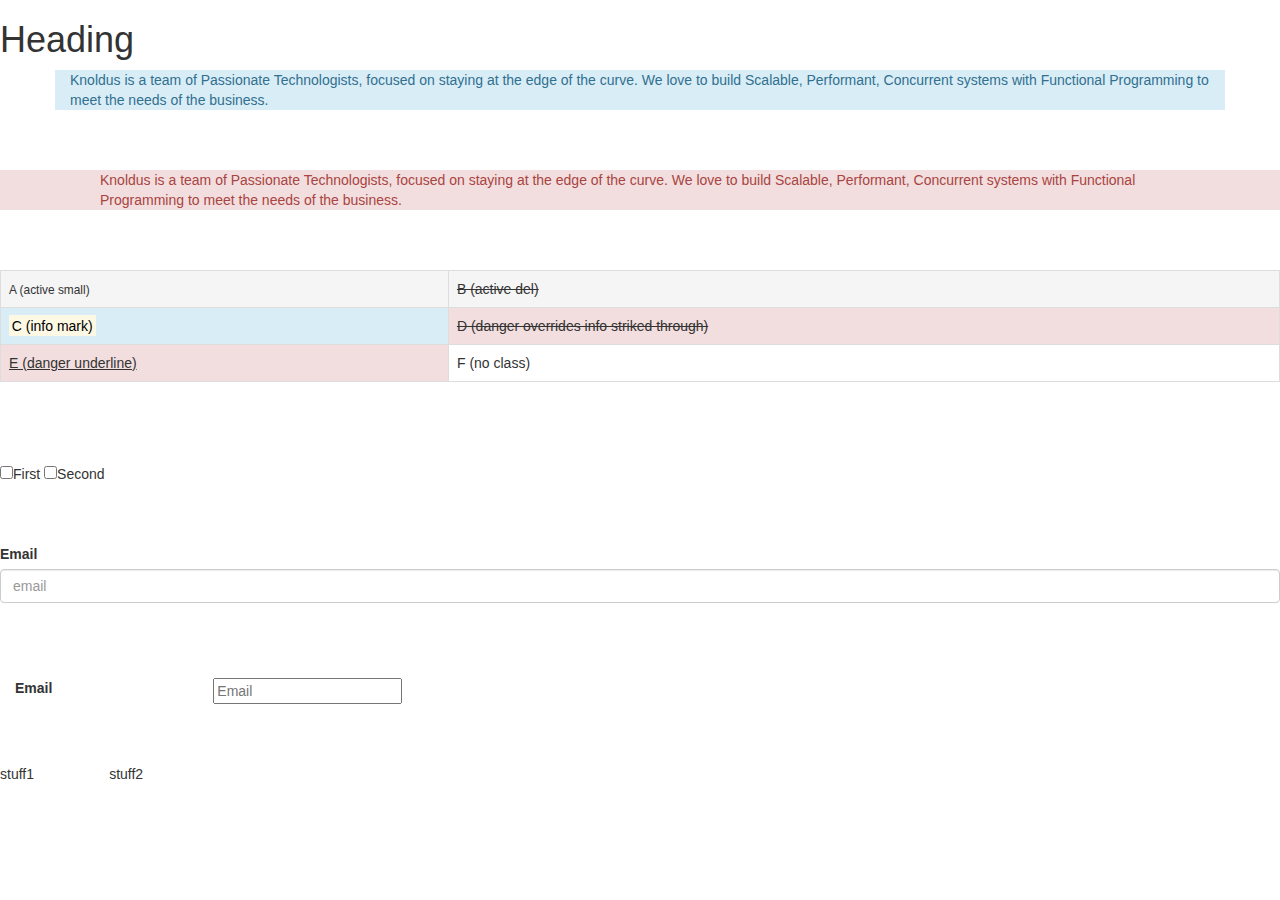
<file: bootdemo.html>
<!DOCTYPE html>
<html lang="en">
<head>
    <title>BootStrap Demo</title>
    <meta charset="UTF-8">
    <meta name="viewport" content="width=device-width,initial-scale=1">
    <link rel="stylesheet" href="bootstrap.min.css">
    <script src="jquery-3.1.1.min.js"></script>
    <script src="bootstrap.min.css"></script>
    <!--sometimes properties are not overridden for that add important-->
    <style>
        .overridden-container{
        padding-left:100px!important;
        padding-right:100px!important;
        }

    </style>
</head>
<body>
<h1>Heading</h1>
<div class="container alert-info">

    Knoldus is a team of Passionate Technologists, focused on staying at the edge of the curve.
    We love to build Scalable, Performant, Concurrent systems with Functional Programming to meet
    the needs of the business.</div>
<br><br><br>
<div class="container-fluid overridden-container alert-danger">

    Knoldus is a team of Passionate Technologists, focused on staying at the edge of the curve.
    We love to build Scalable, Performant, Concurrent systems with Functional Programming to meet
    the needs of the business.
</div>
<br><br><br>

<table class="table table-bordered">
    <tr class="active">
        <td>
            <small>A (active small)</small>
        </td>
        <td>
            <del>B (active del)</del>
        </td>
    </tr>
    <tr class="info">
        <td>
            <mark>C (info mark)</mark>
        </td>
        <td class="danger">
            <s>D (danger overrides info striked through)</s>
        </td>
    </tr>
    <tr>
        <td class="danger">
            <u>E (danger underline)</u>
        </td>
        <td>
            F (no class)
        </td>
    </tr>
</table>
<br><br><br>
<!--checkbox-inline??-->
<div >
    <!-- data-toggle="tooltip" title="hovering on me?" ,, added tooltip-->
    <input type="checkbox"  data-toggle="tooltip" title="hovering on me?" id="a">First</input>
    <input type="checkbox" id="b">Second</input>
</div>
<br><br><br>

<form>

    <div class="form-group">
        <label foremail>Email</label>
        <input type="email" class="form-control" id = "email" placeholder="email">
    </div>
</form>

<!--Inline form??? -->
<!--horizontal form-->
<br><br><br>
<script> $(document).ready(function(){
$('[data-toggle="tooltip"]').tooltip();
$('[data-toggle="popover"]').popover();
});
</script>
<form>

    <div class="form-horizontal">
        <!-- data-toggle="popover" title="hovering on me?" ,, added tooltip-->
        <label for="email"class="col-sm-2 control-lable">Email</label>
        <input type="email" data-toggle="popover"  title="E-mail"  class=form-control" placeholder="Email">
    </div>
</form>
<br><br><br>
<div class="row">
  <div class="col-lg-1 col-md-2 col-sm-3 col-xs-4">stuff1</div>
  <div class="col-lg-1 col-md-2 col-sm-3 col-xs-4 col-xs-offset=1">stuff2</div>

</div>
</body>
</html>
</file>
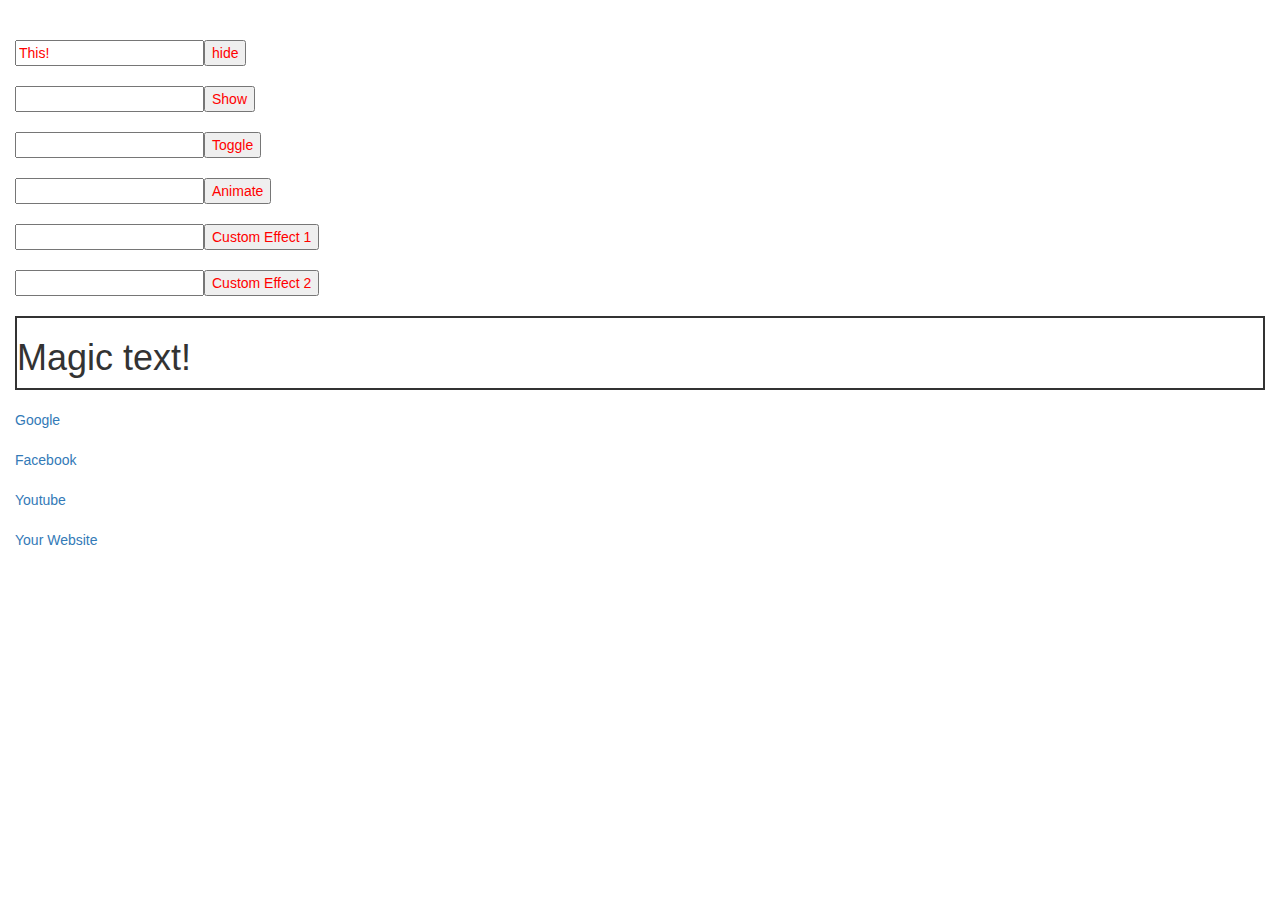
<file: jquery-demo.html>
<!DOCTYPE html>
<html lang="en">

<head>
    <title>JQuery Demo</title>
    <meta charset="UTF-8">
    <meta name="viewport" content="width=device-width,initial-scale=1">
    <link rel="stylesheet" href="bootstrap.min.css">
    <script src="jquery-3.1.1.min.js"></script>
    <script src="bootstrap.min.js"></script>
    <style>
        .t11 {
            color: red;
        }

        .t22 {
            color: green;
        }

        .magicdiv {
            width: 100;
            border: solid 2px;
        }
    </style>
</head>

<script type="text/javascript">
    $(document).ready(function() {

        // alert("Hey! Happy Chocolate Day! 🍫");
        // $('["href"]')
        // alert("Value in the first text box: "+$('#t1').val())

        //Events::
        // $('.magicdiv').on({
        //   mouseenter:function(){
        //     $(this).css("background-color","lightgray");
        //   },
        //   mouseleave:function(){
        //     $(this).css("background-color","white");
        //   },
        //   click:function(){
        //     $(this).css("background-color","yellow");
        //   },
        //   dblclick:function(){
        //     $(this).css("background-color","blue");
        //   }
        // });
        //
        // $('#b1').click(function() {
        //   var toshow = $('#t1').val();
        //   alert("Value in the first text box: " + toshow);
        // });
        // $('#b2').click(function() {
        //   var toshow = $('#t2').val();
        //   alert("Value in the second text box: " + toshow);
        // });
        // $('#b3').click(function() {
        //   var toshow = $('#t3').val();
        //   alert("Value in the third text box: " + toshow);
        // });
        // $('#b4').click(function() {
        //   var toshow = $('#t4').val();
        //   alert("Value in the fourth text box: " + toshow);
        // });
        // $('#b5').click(function() {
        //   var toshow = $('#t5').val();
        //   alert("Value in the fifth text box: " + toshow);
        // });

        //hide show toggle etc
        // $('#b1').click(function() {
        //     $('.magicdiv').hide();
        // });
        // $('#b2').click(function() {
        //     // $('.magicdiv').show();
        //     $('.magicdiv').css("color","red")
        //     // .slideUp("slow")
        //     .slideDown("medium");
        // });
        // $('#b3').click(function() {
        //     $('.magicdiv').toggle();
        // });
        // $('#b4').click(function() {
        //     $('.magicdiv').animate({
        //         margin: '250px'
        //     });
        // });
        // $('#b5').click(function() {
        //     // $('.magicdiv').fadeIn();
        //     $('.magicdiv').css("color","red")
        //     .slideUp("slow")
        //     .slideDown("medium")
        //     .slideUp("slow")
        //     .slideDown("fast");
        //
        // });
        // $('#b6').click(function() {
        //     $('.magicdiv').fadeOut();
        //
        // });

        //Callback functions
        //syntax: $(selector).hide(speed,callback);
        // $('#b1').click(function(){
        //   $('.magicdiv').slideUp("slow",function(){
        //     console.log("Do you miss magic?");
        //   })
        //   .slideDown("slow",function(){
        //     console.log("Magic is back!");
        //   });
        // });

        //DOM Manipulation
        //e.g.: alert href of anchor tag
        // $('#b1').click(function(){
        //   alert($('#googleid').attr("href"));
        // });

        //Logging
        // $('#b1').click(function(){
        //   console.log($('#googleid').attr("href"));
        // });

        //DOM contd
        //add
        //append-end of selected el inside the el

        //prepend-before selected el inside the el

        //after- outside the el

        //before- inside the el
        // $('.magicdiv')
        // .append('<p id="app">Append</p>')
        // .prepend('<p id="pre">Prepend</p>')
        // .after('<p id="aft">After</p>')
        // .before('<p id="bef">Before</p>');

        //REMOVE
        // $('#b1').click(function(){
        //   $('.magicdiv').remove("#app, #pre");
        //   // console.log($('.magicdiv').empty());
        // });
        //
        // $('#b2').click(function(){
        //   $('.magicdiv').empty();
        // });
        //
        // $('#b3').click(function(){
        //   $('.magicdiv')
        //   .append('<p id="app">Append</p>')
        //   .prepend('<p id="pre">Prepend</p>')
        //   .after('<p id="aft">After</p>')
        //   .before('<p id="bef">Before</p>');
        // });

        // addclass
        // removeclass
        // toggleclass
        //css

        //JQuery Traversing -> DOM structure is followed

        //Ajax methods
        //get
        //post


    });


    //     $("p").click(function(){
    //     alert("The paragraph was clicked.");
    // });

    // $(function(){
    //   alert("Hey! Happy Chocolate Day! 🍫");
    // })
</script>


<body>
    <div class="container-fluid">
        <br><br>
        <input class="t11" type="text" id="t1" value="This!"><input class="t11" type="button" id="b1" value="hide"><br><br>
        <input class="t11" type="text" id="t2"><input class="t11" type="button" id="b2" value="Show"><br><br>
        <input class="t11" type="text" id="t3"><input class="t11" type="button" id="b3" value="Toggle"><br><br>
        <input class="t11" type="text" id="t4"><input class="t11" type="button" id="b4" value="Animate"><br><br>
        <input class="t11" type="text" id="t5"><input class="t11" type="button" id="b5" value="Custom Effect 1"><br><br>
        <input class="t11" type="text" id="t6"><input class="t11" type="button" id="b6" value="Custom Effect 2"><br><br>

        <div class="magicdiv">
            <h1>Magic text!</h1></div><br>
        <a id="googleid" href="https://www.google.com">Google</a><br><br>
        <a href="https://www.facebook.com">Facebook</a><br><br>
        <a href="https://www.youtube.com">Youtube</a><br><br>
        <a id="your">Your Website</a><br><br>
        <!-- dynamically give href as https://github.com/pankhurie -->

    </div>

    <!-- Console outputs
$('.t11')
Object { 0: <input#t1.t11>, 1: <input#b1.t11>, 2: <input#t2.t11>, 3: <input#b2.t11>, 4: <input#t3.t11>, 5: <input#b3.t11>, 6: <input#t4.t11>, 7: <input#b4.t11>, length: 8, prevObject: Object[1] }
$('input.t11')
Object { 0: <input#t1.t11>, 1: <input#b1.t11>, 2: <input#t2.t11>, 3: <input#b2.t11>, 4: <input#t3.t11>, 5: <input#b3.t11>, 6: <input#t4.t11>, 7: <input#b4.t11>, length: 8, prevObject: Object[1] }
$('input[type="text"].t11')
Object { 0: <input#t1.t11>, 1: <input#t2.t11>, 2: <input#t3.t11>, 3: <input#t4.t11>, length: 4, prevObject: Object[1] }
$('input#t1')
Object { 0: <input#t1.t11>, length: 1, prevObject: Object[1] }

Attribute based selectors

$('[href]')
Object { 0: <link>, 1: <a>, 2: <a>, 3: <a>, length: 4, prevObject: Object[1] }

Ques: Single quotes, Double quotes
$('input[type="text"]')
Object { 0: <input#t1.t11>, 1: <input#t2.t11>, 2: <input#t3.t11>, 3: <input#t4.t11>, length: 4, prevObject: Object[1] }
$("input[type="text"]")
SyntaxError: missing ) after argument list

Adding/removing class of element dynamically

var c = $('#t5');
undefined
c.removeClass('t11');
Object [ <input#t5> ]
c.addC
undefined
c.addClass('t22');
Object [ <input#t5.t22> ]

Working with attributes

var attribute = $('selector').attr('attribute-name');

$('selector').attr('attribute-name','new-value');
e.g.: $('#t5').val($('#t1').val());

$('body').html('<div>Some content</div>');

$('a').html('Links');


Event handlers
click
dbclick
mouseenter
mouseleave


-->


</body>

</html>
</file>
